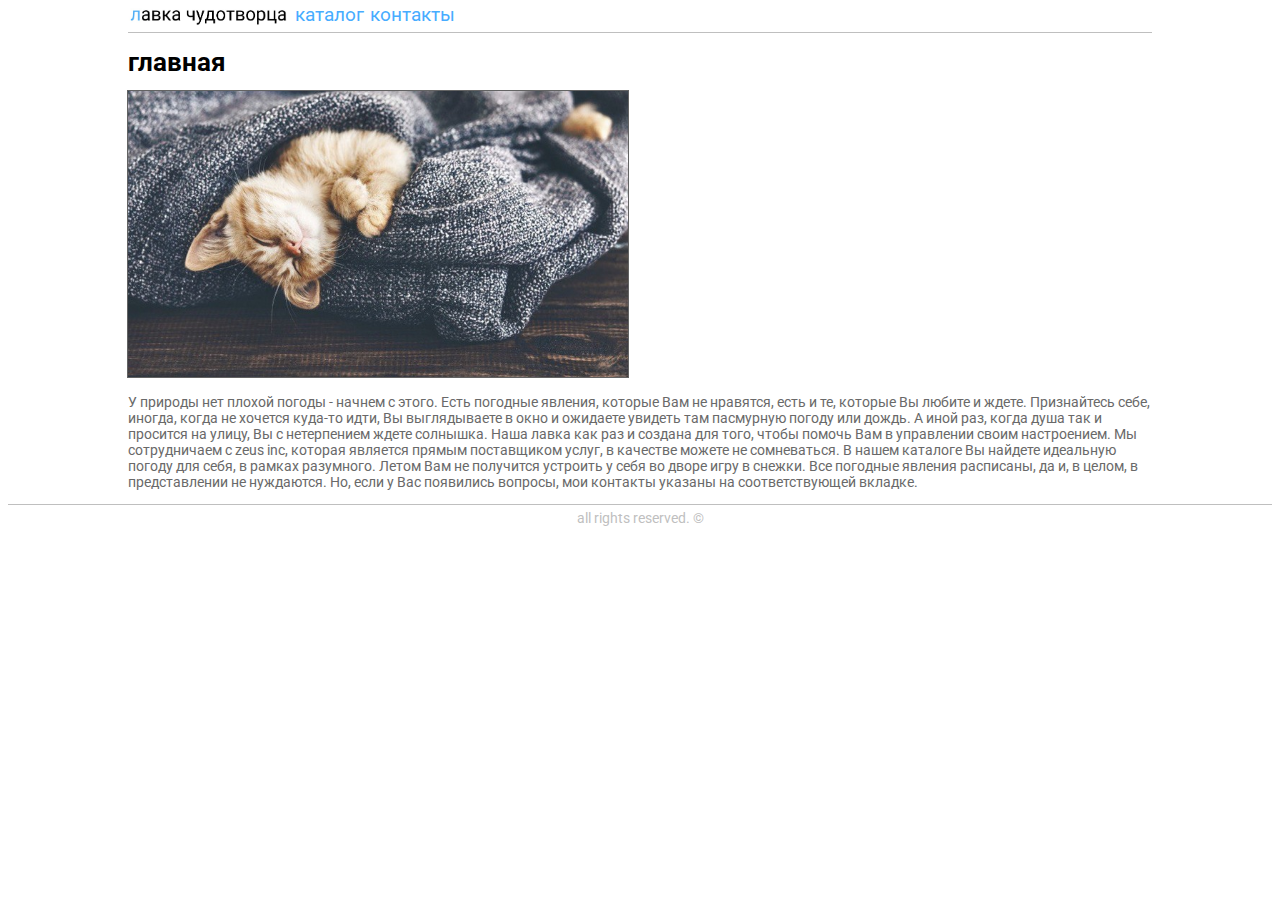
<file: internet-shop/index.html>
<!doctype html>
<html>

<head>
    <title>лавка чудотворца - главная</title>
    <meta charset="UTF-8">
    <link rel="stylesheet" type="text/css" href="styles.css">
</head>

<body>
    <div class="container">
        <div class="header">
            <div class="logotip">
                <a href="#"><img class="logo" src="img/logo.jpg"></a>
            </div>
            <div class="navigation">
                <ul>
                    <li>
                        <a href="shop.html">каталог</a>
                    </li>
                    <li>
                        <a href="contacts.html">контакты</a>
                    </li>
                </ul>
            </div>
        </div>
        <div class="index_content">
            <div class="page_name">главная</div>
            <div>
                <img class="img_index" src="img/main_cat.jpg" width="500px">
            </div>
            <div class="short_info_text">У природы нет плохой погоды - начнем с этого. Есть погодные явления, которые
                Вам не
                нравятся, есть и те,
                которые
                Вы любите и ждете. Признайтесь себе, иногда, когда не хочется куда-то идти, Вы выглядываете в окно и
                ожидаете
                увидеть там пасмурную погоду или дождь. А иной раз, когда душа так и просится на улицу, Вы с нетерпением
                ждете
                солнышка. Наша лавка как раз и создана для того, чтобы помочь Вам в управлении своим настроением. Мы
                сотрудничаем с zeus inc, которая является прямым поставщиком услуг, в качестве можете не сомневаться. В
                нашем
                каталоге Вы найдете идеальную погоду для себя, в рамках разумного. Летом Вам не получится устроить у
                себя во
                дворе игру в снежки. Все погодные явления расписаны, да и, в целом, в представлении не нуждаются. Но,
                если у
                Вас
                появились вопросы, мои контакты указаны на соответствующей вкладке.</div>
        </div>
    </div>
    <div class="footer">
        all rights reserved. &copy
    </div>
</body>

</html>
</file>
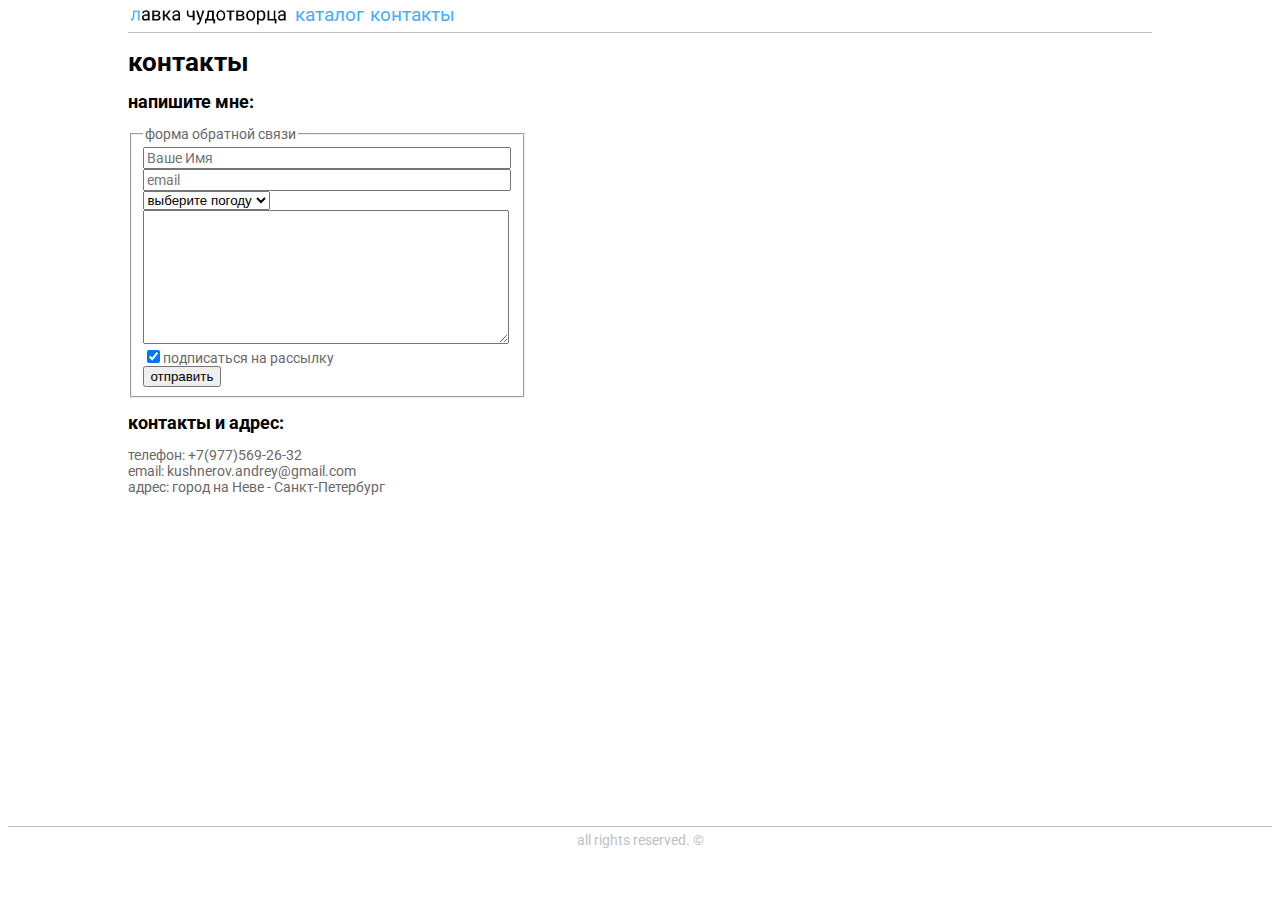
<file: internet-shop/contacts.html>
<!doctype html>
<html>

<head>
    <title>лавка чудотворца - контакты</title>
    <meta charset="UTF-8">
    <link rel="stylesheet" type="text/css" href="styles.css">
</head>

<body>
    <div class="container">
        <div class="header">
            <div class="logotip">
                <a href="index.html"><img src="img/logo.jpg" class="logo"></a>
            </div>
            <div class="navigation">
                <ul class="menu">
                    <li>
                        <a href="shop.html">каталог</a>
                    </li>
                    <li>
                        <a href="contacts.html">контакты</a>
                    </li>
                </ul>
            </div>
        </div>
        <div class="contacts_content">
            <div class="page_name">контакты</div>
            <div class="contacts_header_name">напишите мне:</div>
            <div class="form">
                <form>
                    <fieldset class="main_form">
                        <legend>форма обратной связи</legend>
                        <input class="input_name" type="text" size="40" placeholder="Ваше имя"><br>
                        <input class="input_email" type="email" size="40" placeholder="email"><br>
                        <select class="select_wheather" size="1">
                            <option>выберите погоду</option>
                            <option value="легкий дождь">легкий дождь</option>
                            <option value="гроза">гроза</option>
                            <option value="солнце">солнце</option>
                        </select><br>
                        <textarea class="textarea" rows="8" cols="34"></textarea><br>
                        <label><input class="checked_mailing" type="checkbox" checked="checked">подписаться на
                            рассылку</label><br>
                        <input type="button" value="отправить">
                    </fieldset>
                </form>
            </div>
            <div class="contacts_header_name">контакты и адрес:</div>
            <div class="my_contactacts">
                телефон: +7(977)569-26-32<br>
                email: kushnerov.andrey@gmail.com<br>
                адрес: город на Неве - Санкт-Петербург
            </div>
            <div class="google_map">
                <iframe
                    src="https://www.google.com/maps/embed?pb=!1m18!1m12!1m3!1d511634.70971438236!2d29.534288140746064!3d59.93922590547216!2m3!1f0!2f0!3f0!3m2!1i1024!2i768!4f13.1!3m3!1m2!1s0x4696378cc74a65ed%3A0x6dc7673fab848eff!2z0KHQsNC90LrRgi3Qn9C10YLQtdGA0LHRg9GA0LM!5e0!3m2!1sru!2sru!4v1588625940651!5m2!1sru!2sru"
                    width="400" height="300" frameborder="0" style="border:0;" allowfullscreen="" aria-hidden="false"
                    tabindex="0"></iframe>
            </div>
        </div>
    </div>
    <div class="footer">
        all rights reserved. &copy
    </div>
</body>

</html>
</file>
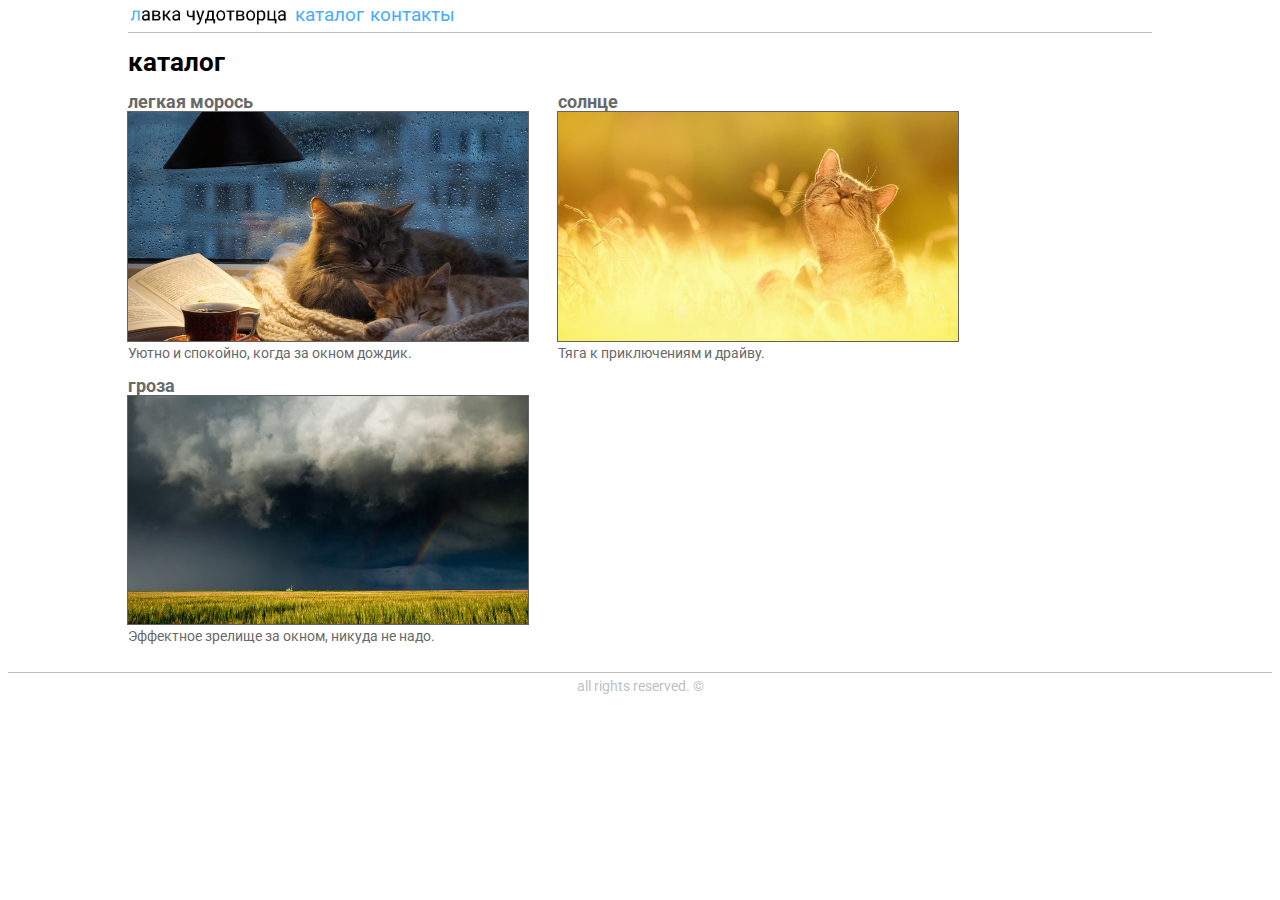
<file: internet-shop/shop.html>
<!doctype html>
<html>

<head>
    <title>лавка чудотворца - каталог</title>
    <meta charset="UTF-8">
    <link rel="stylesheet" type="text/css" href="styles.css">
</head>

<body>
    <div class="container">
        <div class="header">
            <div class="logotip">
                <a href="index.html"><img src="img/logo.jpg" class="logo"></a>
            </div>
            <div class="navigation">
                <ul class="menu">
                    <li>
                        <a href="#">каталог</a>
                    </li>
                    <li>
                        <a href="contacts.html">контакты</a>
                    </li>
                </ul>
            </div>
        </div>
        <div class="page_name">каталог</div>
        <div class="shop_content">
            <div class="shop_product_name">
                <a href="small_rain.html">легкая морось<br></a>
                <a href="small_rain.html"><img class="img_shop" src="img/rain_cats.jpg" alt="rain and cats"></a>
                <div class="short_description">Уютно и спокойно, когда за окном дождик.</div>
            </div>
            <div class="shop_product_name">
                <a href="sun.html">солнце<br></a>
                <a href="sun.html"><img class="img_shop" src="img/sun_cat.jpg" alt="sun cat"></a>
                <div class="short_description">Тяга к приключениям и драйву.</div>
            </div>
            <div class="shop_product_name">
                <a href="thunder.html">гроза<br></a>
                <a href="thunder.html"><img class="img_shop" src="img/thunder.jpg" alt="thunder and field"></a>
                <div class="short_description">Эффектное зрелище за окном, никуда не надо.</div>
            </div>
        </div>
    </div>
    <div class="footer">
        all rights reserved. &copy
    </div>
</body>

</html>
</file>
<file: internet-shop/styles.css>
/*  */

/*  */

/*  */

/* !!!ДЛЯ ВСЕХ СТРАНИЦ: */

/* импортировал шрифты из гугл */

@import url('https://fonts.googleapis.com/css2?family=Roboto:wght@300&display=swap');
/* установил шрифты и цвет фона во всех документах */

body {
    font-family: 'Roboto', sans-serif;
    color: #696969;
    font-size: 14px;
}

/* родительский блок, который задает ширину всего сайта */

.container {
    margin: 0 auto;
    width: 1024px;
}

.header {
    display: flex;
    border-bottom: 1px solid #bfbfbf;
}

/* работа с логотипом */

.logotip {
    width: 161px;
    margin-top: 0px;
}

.logo {
    width: 161px;
}

/* размер шрифта к названиям страниц */

.page_name {
    font-size: 26px;
    margin-bottom: 14px;
    margin-top: 14px;
    font-weight: bold;
    color: black;
}

/* задаю всем изображениям рамку (кроме лого) */

.img_index, .img_shop, .img_prod {
    outline: 1px solid #636363;
}

/* убрал маркеры у списка и добавил горизонтальную черту */

.navigation {
    font-size: 19px;
    margin-top: -24px;
}

.navigation li {
    display: inline-block;
    padding-left: 6px;
}

/* применил цвет ссылок и убрал подчеркивание */

.navigation a {
    color: #47acff;
    text-decoration: none;
}

/* убрал отметки рядом с меню навигации */

.navigation ul {
    list-style-type: none;
    display: flex;
    justify-content: center;
    padding: 0px;
    margin-bottom: 6px;
}

/* анимация при наведении */

.navigation a:hover {
    color: #008cff;
}

/* сделал цвет текста более тусклым, размер шрифта в footer и добавил горизонтальную черту */

.footer {
    color: #bfbfbf;
    border-top: 1px solid #bfbfbf;
    margin-top: 14px;
    padding-top: 5px;
    display: flex;
    justify-content: center;
}

/*  */

/*  */

/*  */

/* !!!INDEX.HTML: */

/* цвет текста и размер шрифта к главной странице (к тексту) */

.short_info_text {
    margin-top: 14px;
    color: #696969;
}

/*  */

/*  */

/*  */

/* !!!SHOP.HTML: */

/* сделал контент гибким и переносимым на другие строки */

.shop_content {
    display: flex;
    flex-wrap: wrap;
}

/* задал отступы между продуктами */

.shop_product_name {
    margin-right: 30px;
}

/* применил стили к названиям товаров */

.shop_product_name a {
    font-size: 18px;
    color: #696969;
    text-decoration: none;
    font-weight: bold;
}

/* эффекты при наведении на ссылки */

.shop_product_name a:hover {
    color: #008cff;
}

/* стили к краткой информации о товаре */

.short_description {
    margin-bottom: 14px;
}

/* стили для изображений в каталоге */

.img_shop {
    width: 400px;
}

/* при наведении на изображения в каталоге, вокруг появляется рамка */

.img_shop:hover {
    outline: 1px solid #008cff;
}

/*  */

/*  */

/*  */

/* !!!CONTACTS.HTML: */

/* заголовки на странице контаков пожирнее и позаметнее */

.contacts_header_name {
    font-size: 18px;
    font-weight: bold;
}

/* отступ от таблицы форм */

.main_form {
    margin-bottom: 14px;
    width: 370px;
}

/* изменил ширину поля ввода имени, емеила и текстовой зоны комментария */

.input_name, .input_email, .textarea {
    width: 360px;
    font-family: 'Roboto', sans-serif;
    font-size: 14px;
}

/* поле ввода имени начинается с заглавной */

.input_name {
    text-transform: capitalize;
}

/* подзаголовки на странице контактов */

.contacts_header_name {
    font-size: 18px;
    color: black;
    margin-bottom: 14px;
}

/* добавил отступ перед таблицей */

.google_map {
    margin-top: 14px;
}

/*  */

/*  */

/*  */

/* !!!PRODUCT-N.HTML: */

/* подзаголовок пожирнее и позаметнее */

.product_discription_header {
    font-weight: bold;
    margin-bottom: 10px;
    margin-top: 10px;
    color: black;
}

.product_discription {
    color: #696969;
}

/* применил цвет шрифта, как и у параграфов и заголовков к спискам в подробном описании товаров */

.product_characteristics {
    color: #696969;
    margin-top: -3px;
}

.product_characteristics_header {
    color: black;
    margin-top: 10px;
    font-weight: bold;
}

.charact li {
    margin-left: -20px;
}

/* стили к кнопке "купить": размеры, шрифт, действие при наведении, нажатии. Убрал стандартную рамку при фокусе */

.button_buy {
    width: 150px;
    height: 30px;
    font-family: 'Roboto', sans-serif;
    font-size: 14px;
}

.button_buy:hover {
    background-color: #008cff;
    color: white;
    cursor: pointer;
}

.button_buy:focus {
    outline: none;
}

.button_buy:active {
    color: #008cff;
    background-color: white;
}
</file>
